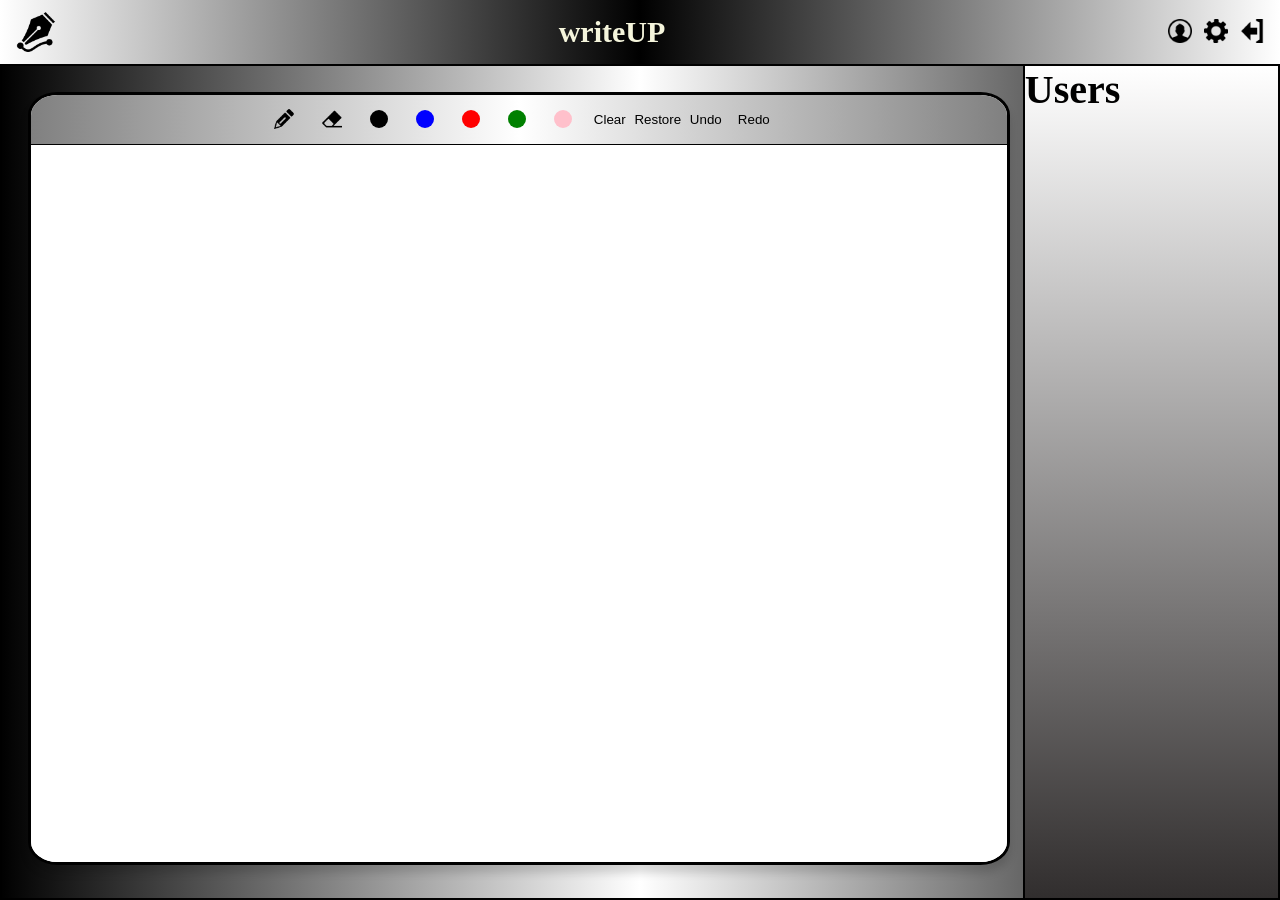
<file: client/index.html>
<!DOCTYPE html>
<html lang="en">
<head>
    <meta charset="UTF-8">
    <meta name="viewport" content="width=device-width, initial-scale=1.0">
    <title>writeUP</title>
    <link rel="stylesheet" href="style.css">
</head>
<body>

    <nav class="navbar">
        <img class="logo" src="./assets//NavigationBar/logo.png" alt="writeUP">

        <h2 class="title">writeUP</h2>

        <div class="options">
            <button><img src="./assets/NavigationBar/profileLogo.png"></button>
            <button><img src="./assets/NavigationBar/settingsLogo.png"></button>
            <button><img src="./assets/NavigationBar/logoutLogo.png"></button>
        </div>
    </nav>

    <div class="app-layout">
    <div class="draw-canvas">
        <div class="toolbar">
            <button class ="tools" id="pencil">
                <img src="./assets/toolbar/pencil-icon.png" alt="Pencil">
            </button>
            <button class ="tools" id="eraser">
                <img src="./assets/toolbar/eraser-icon.png" alt="Eraser">
            </button>
            <button class="tools" id="black"></button>
            <button class="tools" id="blue"></button>
            <button class="tools" id="red"></button>
            <button class="tools" id="green"></button>
            <button class="tools" id="pink"></button>
            <button class="tools" id="clear">Clear</button>
            <button class="tools" id="restore">Restore</button>
            <button class="tools" id="undo">Undo</button>
            <button class="tools" id="redo">Redo</button>

        </div>
        <canvas id="writecanvas"></canvas>
    </div>

    <div class="users">
        <h1>Users</h1>
    </div>
</div>


<script src="https://cdn.socket.io/4.8.3/socket.io.min.js"></script>
<script src="javascript/canvas.js"></script>
</body>
</html>
</file>
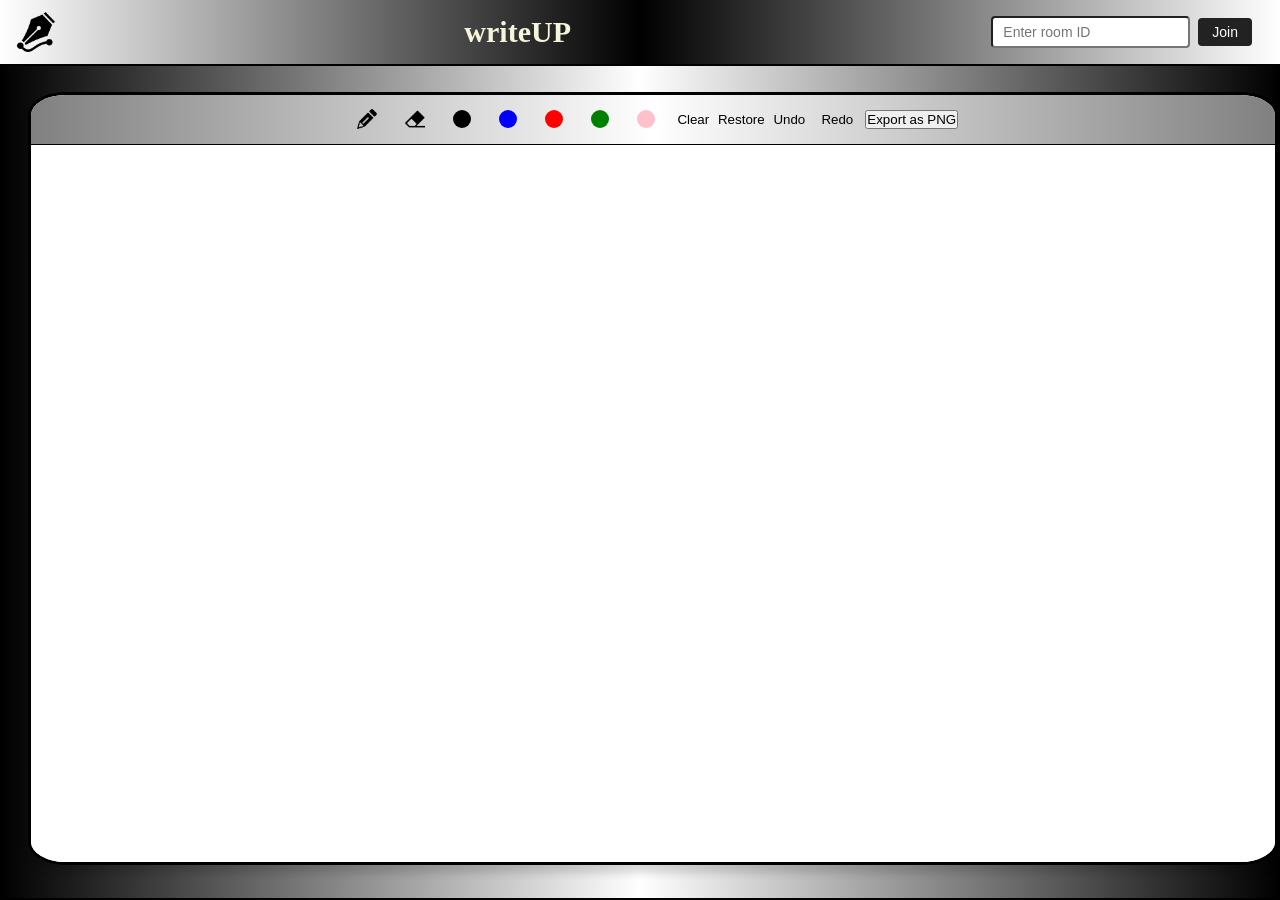
<file: public/index.html>
<!DOCTYPE html>
<html lang="en">
<head>
    <meta charset="UTF-8">
    <meta name="viewport" content="width=device-width, initial-scale=1.0">
    <title>writeUP</title>
    <link rel="stylesheet" href="style.css">
</head>
<body>

    <nav class="navbar">
        <img class="logo" src="./assets//NavigationBar/logo.png" alt="writeUP">

        <h2 class="title">writeUP</h2>

        <div class="roomsgetid">
            <div class="room-bar">
            <input id="roomInput" placeholder="Enter room ID" />
            <button id="joinRoomBtn">Join</button>
        </div>
        </div>
    </nav>



    <div class="app-layout">
    <div class="draw-canvas">
        <div class="toolbar">
            <button class ="tools" id="pencil">
                <img src="./assets/toolbar/pencil-icon.png" alt="Pencil">
            </button>
            <button class ="tools" id="eraser">
                <img src="./assets/toolbar/eraser-icon.png" alt="Eraser">
            </button>
            <button class="tools" id="black"></button>
            <button class="tools" id="blue"></button>
            <button class="tools" id="red"></button>
            <button class="tools" id="green"></button>
            <button class="tools" id="pink"></button>
            <button class="tools" id="clear">Clear</button>
            <button class="tools" id="restore">Restore</button>
            <button class="tools" id="undo">Undo</button>
            <button class="tools" id="redo">Redo</button>
            <button id="export">Export as PNG</button>


        </div>
        <canvas id="writecanvas"></canvas>
    </div>

</div>


<script src="https://cdn.socket.io/4.8.3/socket.io.min.js"></script>
<script src="canvas.js"></script>
</body>
</html>
</file>
<file: client/style.css>
* {
    margin: 0;
    padding: 0;
    box-sizing: border-box;
}

html, body {
    height: 100%;
    background: linear-gradient(to right,black, white, black);
}

.navbar {
    height: 64px;
    width: 100%;
    background: linear-gradient(to right, white, black, white);
    display: grid;
    grid-template-columns: auto 1fr auto;
    align-items: center;
    padding: 0 1rem;
}

.logo {
    height: 40px;
    aspect-ratio: 1 / 1;
    object-fit: contain;
}

.title {
    text-align: center;
    font-size: 30px;
    font-weight: 600;
    color:beige;
}

.options {
  display: flex;
  gap: 0.75rem;
}

.options button {
  background: none;
  border: none;
  cursor: pointer;
  padding: 0;
}

.options img {
  width: 24px;
  height: 24px;
  object-fit: contain;
}

.app-layout {
    display: flex;
    width: 100%;
    height: calc(100vh - 64px);
    gap: 1%;
    border: 2px solid #000000;
}


.draw-canvas {
    flex: 1;
    border: 3px solid #000000;
    background: white;
    width: 70%;
    height: 93%;
    margin-top: 2%;
    margin-left: 2%;
    border-radius: 3%;
    overflow: hidden;
    box-shadow: 0 8px 9px rgba(0, 0, 0, 0.15);
}

.toolbar {
    height: 50px;
    width: 100%;
    background: linear-gradient(to right,grey, white, grey);
    display: flex;
    align-items: center;
    justify-content: center;
    gap: 8px;
    padding: 0 8px;
    border-bottom: 1px solid #000;
}


.users {
    border-left: 2px solid #000000;
    width: 20%;
    background: linear-gradient(white, rgb(49, 46, 46));
    height: 100%;
}
.users h1{
    font-size: 40px;
    text-decoration: wavy;
}

#writecanvas {
    width: 100%;
    height: calc(100% - 50px);
    display: block;
    background: white;
    user-select: none;
    cursor: crosshair;
}

.tools {
    width: 40px;
    height: 40px;
    padding: 0;
    border: none;
    background: transparent;
    cursor: pointer;
    display: flex;
    align-items: center;
    justify-content: center;
}

.tools img {
    width: 20px;
    height: 20px;
    object-fit: contain;
    pointer-events: none;
}

#black {
    background: black;
    border: none;
    border-radius: 100%;
    width: 18px;
    height: 18px;
    margin:10px;
}

#red {
    background: red;
    border: none;
    border-radius: 100%;
    width: 18px;
    height: 18px;
    margin:10px;
}

#green {
    background: green;
    border: none;
    border-radius: 100%;
    width: 18px;
    height: 18px;
    margin:10px;
}
#pink {
    background: pink;
    border: none;
    border-radius: 100%;
    width: 18px;
    height: 18px;
    margin:10px;
}
#blue {
    background: blue;
    border: none;
    border-radius: 100%;
    width: 18px;
    height: 18px;
    margin:10px;
}
</file>
<file: public/style.css>
* {
    margin: 0;
    padding: 0;
    box-sizing: border-box;
}

html, body {
    height: 100%;
    background: linear-gradient(to right,black, white, black);
}

.navbar {
    height: 64px;
    width: 100%;
    background: linear-gradient(to right, white, black, white);
    display: grid;
    grid-template-columns: auto 1fr auto;
    align-items: center;
    padding: 0 1rem;
}

.logo {
    height: 40px;
    aspect-ratio: 1 / 1;
    object-fit: contain;
}

.title {
    text-align: center;
    font-size: 30px;
    font-weight: 600;
    color:beige;
}

.options {
  display: flex;
  gap: 0.75rem;
}

.options button {
  background: none;
  border: none;
  cursor: pointer;
  padding: 0;
}

.options img {
  width: 24px;
  height: 24px;
  object-fit: contain;
}

.app-layout {
    display: flex;
    width: 100%;
    height: calc(100vh - 64px);
    gap: 1%;
    border: 2px solid #000000;
}


.draw-canvas {
    flex: 1;
    border: 3px solid #000000;
    background: white;
    width: 70%;
    height: 93%;
    margin-top: 2%;
    margin-left: 2%;
    border-radius: 3%;
    overflow: hidden;
    box-shadow: 0 8px 9px rgba(0, 0, 0, 0.15);
}

.toolbar {
    height: 50px;
    width: 100%;
    background: linear-gradient(to right,grey, white, grey);
    display: flex;
    align-items: center;
    justify-content: center;
    gap: 8px;
    padding: 0 8px;
    border-bottom: 1px solid #000;
}


.users {
    border-left: 2px solid #000000;
    width: 20%;
    background: linear-gradient(white, rgb(49, 46, 46));
    height: 100%;
}
.users h1{
    font-size: 40px;
    text-decoration: wavy;
}

#writecanvas {
    width: 100%;
    height: calc(100% - 50px);
    display: block;
    background: white;
    user-select: none;
    cursor: crosshair;
}

.tools {
    width: 40px;
    height: 40px;
    padding: 0;
    border: none;
    background: transparent;
    cursor: pointer;
    display: flex;
    align-items: center;
    justify-content: center;
}

.tools img {
    width: 20px;
    height: 20px;
    object-fit: contain;
    pointer-events: none;
}

#black {
    background: black;
    border: none;
    border-radius: 100%;
    width: 18px;
    height: 18px;
    margin:10px;
}

#red {
    background: red;
    border: none;
    border-radius: 100%;
    width: 18px;
    height: 18px;
    margin:10px;
}

#green {
    background: green;
    border: none;
    border-radius: 100%;
    width: 18px;
    height: 18px;
    margin:10px;
}
#pink {
    background: pink;
    border: none;
    border-radius: 100%;
    width: 18px;
    height: 18px;
    margin:10px;
}
#blue {
    background: blue;
    border: none;
    border-radius: 100%;
    width: 18px;
    height: 18px;
    margin:10px;
}

/* ===== Room Join Bar ===== */
.room-bar {
  display: flex;
  gap: 8px;
  align-items: center;

  padding: 8px 12px;
}

.room-bar input {
  flex: 1;
  max-width: 220px;

  padding: 6px 10px;
  font-size: 14px;

  border-radius: 4px;
  outline: none;
}

.room-bar input:focus {
  border-color: #555;
}

.room-bar button {
  padding: 6px 14px;
  font-size: 14px;

  background: #222;
  color: #fff;

  border: none;
  border-radius: 4px;
  cursor: pointer;
}

.room-bar button:hover {
  background: #000;
}
</file>
